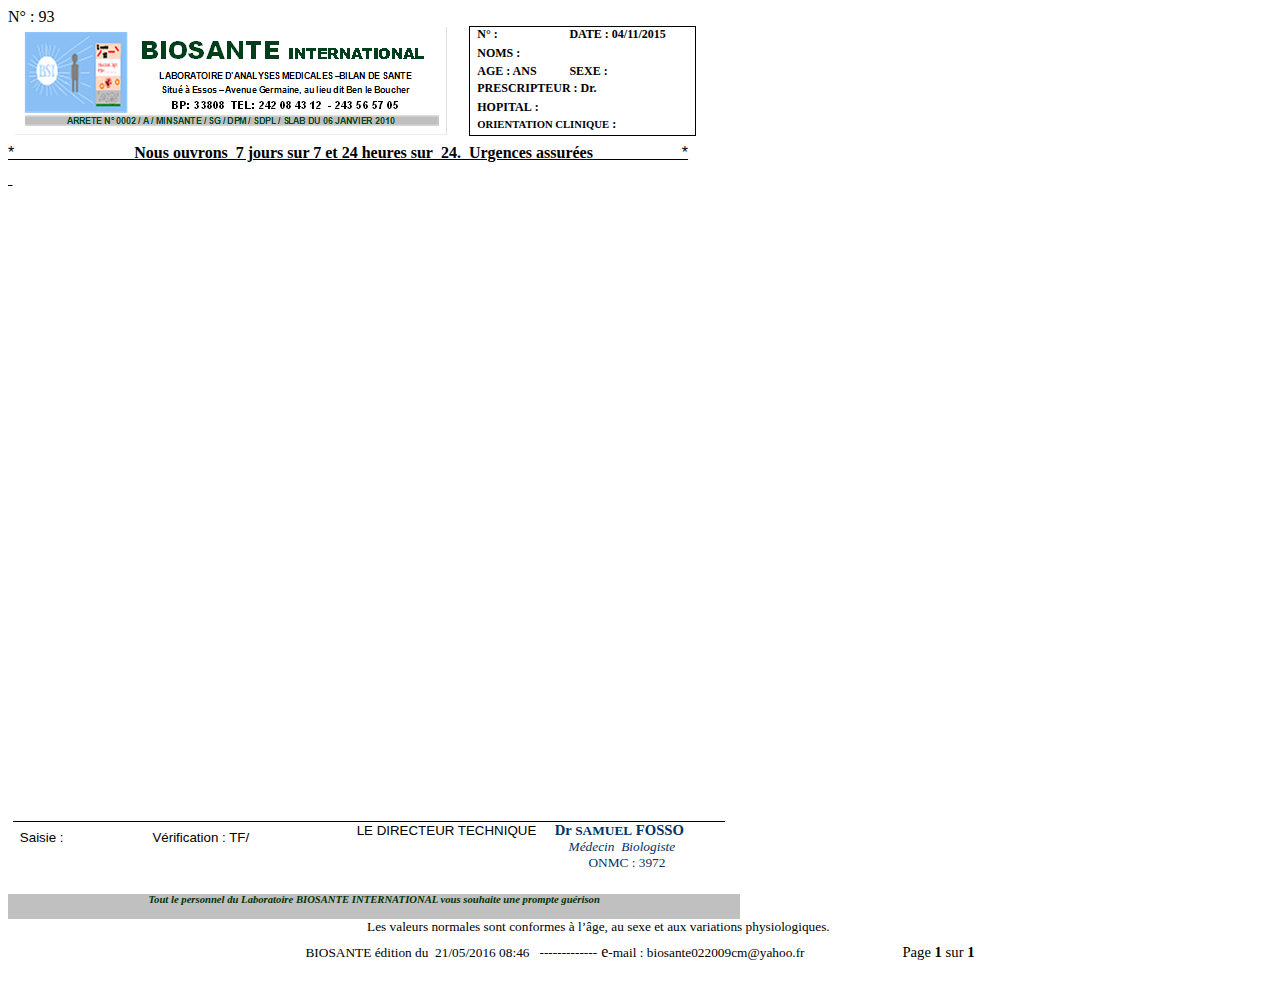
<file: src/main/resources/index.htm>
<html>

<head>
<meta http-equiv=Content-Type content="text/html; charset=windows-1252"/>
<meta name=Generator content="Microsoft Word 15 (filtered)"/>
<style>
<!--
 /* Font Definitions */
 @font-face
	{font-family:"Cambria Math";
	panose-1:2 4 5 3 5 4 6 3 2 4;}
@font-face
	{font-family:Calibri;
	panose-1:2 15 5 2 2 2 4 3 2 4;}
@font-face
	{font-family:Tahoma;
	panose-1:2 11 6 4 3 5 4 4 2 4;}
@font-face
	{font-family:"Arial Rounded MT Bold";}
 /* Style Definitions */
 p.MsoNormal, li.MsoNormal, div.MsoNormal
	{margin-top:0in;
	margin-right:0in;
	margin-bottom:10.0pt;
	margin-left:0in;
	line-height:115%;
	font-size:11.0pt;
	font-family:"Calibri","sans-serif";}
p.MsoHeader, li.MsoHeader, div.MsoHeader
	{mso-style-link:"En-t�te Car";
	margin:0in;
	margin-bottom:.0001pt;
	font-size:11.0pt;
	font-family:"Calibri","sans-serif";}
p.MsoFooter, li.MsoFooter, div.MsoFooter
	{mso-style-link:"Pied de page Car";
	margin:0in;
	margin-bottom:.0001pt;
	font-size:11.0pt;
	font-family:"Calibri","sans-serif";}
p.MsoAcetate, li.MsoAcetate, div.MsoAcetate
	{mso-style-link:"Texte de bulles Car";
	margin:0in;
	margin-bottom:.0001pt;
	font-size:8.0pt;
	font-family:"Tahoma","sans-serif";}
p.MsoNoSpacing, li.MsoNoSpacing, div.MsoNoSpacing
	{margin:0in;
	margin-bottom:.0001pt;
	font-size:11.0pt;
	font-family:"Calibri","sans-serif";}
span.En-tteCar
	{mso-style-name:"En-t�te Car";
	mso-style-link:En-t�te;}
span.PieddepageCar
	{mso-style-name:"Pied de page Car";
	mso-style-link:"Pied de page";}
span.TextedebullesCar
	{mso-style-name:"Texte de bulles Car";
	mso-style-link:"Texte de bulles";
	font-family:"Tahoma","sans-serif";}
.MsoChpDefault
	{font-family:"Calibri","sans-serif";}
.MsoPapDefault
	{margin-bottom:10.0pt;
	line-height:115%;}
 /* Page Definitions */
 @page WordSection1
	{size:595.3pt 841.9pt;
	margin:14.2pt 28.35pt 40.8pt 28.35pt;}
div.WordSection1
	{page:WordSection1;}
-->
</style>

</head>

<body>

<div class="WordSection1">


    <div style="align-items: center;" >
    <div align=left>
        <p class="MsoNoSpacing"><span  style='font-size:12.0pt'>N�&nbsp;: 93</span></p>
    </div>
    
<table class=MsoTableGrid border=0 cellspacing=0 cellpadding=0 width=688
 style='width:515.7pt;border-collapse:collapse;border:none'>
 <tr style='height:12.9pt'>
  <td width=451 rowspan=6 valign=top style='width:338.55pt;border:none;
  border-right:solid windowtext 1.0pt;padding:0in 5.4pt 0in 5.4pt;height:12.9pt'>
      <p class=MsoNoSpacing><b><img alt="no image" width=434 height=109 id="Picture1"
  src="images/logo.png"/></b></p>
  </td>
  <td width=94 valign=top style='width:70.85pt;border:none;border-top:solid windowtext 1.0pt;
  padding:0in 5.4pt 0in 5.4pt;height:12.9pt'>
  <p class="MsoNormal" style='margin-bottom:0in;margin-bottom:.0001pt;line-height:
  normal'><b><span  style='font-size:9.0pt'>N�&nbsp;: </span></b></p>
  </td>
  <td width=142 valign=top style='width:106.3pt;border-top:solid windowtext 1.0pt;
  border-left:none;border-bottom:none;border-right:solid windowtext 1.0pt;
  padding:0in 5.4pt 0in 5.4pt;height:12.9pt'>
  <p class="MsoNormal" style='margin-bottom:0in;margin-bottom:.0001pt;line-height:
  normal'><b><span  style='font-size:9.0pt'>DATE&nbsp;: 04/11/2015</span></b></p>
  </td>
 </tr>
 <tr style='height:12.75pt'>
  <td width=236 colspan=2 valign=top style='width:177.15pt;border:none;
  border-right:solid windowtext 1.0pt;padding:0in 5.4pt 0in 5.4pt;height:12.75pt'>
  <p class="MsoNormal" style='margin-bottom:0in;margin-bottom:.0001pt;line-height:
  normal'><b><span  style='font-size:9.0pt'>NOMS&nbsp;: </span></b></p>
  </td>
 </tr>
 <tr style='height:8.85pt'>
  <td width=94 valign=top style='width:70.85pt;border:none;padding:0in 5.4pt 0in 5.4pt;
  height:8.85pt'>
  <p class="MsoNormal" style='margin-bottom:0in;margin-bottom:.0001pt;line-height:
  normal'><b><span  style='font-size:9.0pt'>AGE&nbsp;: ANS</span></b></p>
  </td>
  <td width=142 valign=top style='width:106.3pt;border:none;border-right:solid windowtext 1.0pt;
  padding:0in 5.4pt 0in 5.4pt;height:8.85pt'>
  <p class="MsoNormal" style='margin-bottom:0in;margin-bottom:.0001pt;line-height:
  normal'><b><span  style='font-size:9.0pt'>SEXE&nbsp;: </span></b></p>
  </td>
 </tr>
 <tr style='height:12.75pt'>
  <td width=236 colspan=2 valign=top style='width:177.15pt;border:none;
  border-right:solid windowtext 1.0pt;padding:0in 5.4pt 0in 5.4pt;height:12.75pt'>
  <p class="MsoNormal" style='margin-bottom:0in;margin-bottom:.0001pt;line-height:
  normal'><b><span  style='font-size:9.0pt'>PRESCRIPTEUR&nbsp;: Dr. </span></b></p>
  </td>
 </tr>
 <tr style='height:7.85pt'>
  <td width=236 colspan=2 valign=top style='width:177.15pt;border:none;
  border-right:solid windowtext 1.0pt;padding:0in 5.4pt 0in 5.4pt;height:7.85pt'>
  <p class="MsoNormal" style='margin-bottom:0in;margin-bottom:.0001pt;line-height:
  normal'><b><span  style='font-size:9.0pt'>HOPITAL&nbsp;: </span></b></p>
  </td>
 </tr>
 <tr style='height:12.75pt'>
  <td width=236 colspan=2 valign=top style='width:177.15pt;border-top:none;
  border-left:none;border-bottom:solid windowtext 1.0pt;border-right:solid windowtext 1.0pt;
  padding:0in 5.4pt 0in 5.4pt;height:12.75pt'>
  <p class="MsoNormal" style='margin-bottom:0in;margin-bottom:.0001pt;line-height:
  normal'><b><span  style='font-size:8.0pt'>ORIENTATION CLINIQUE</span></b><b><span
   style='font-size:9.0pt'>&nbsp;: </span></b></p>
  </td>
 </tr>
</table>

<p class="MsoHeader" style='margin-top:6.0pt;margin-right:0in;margin-bottom:6.0pt;
margin-left:0in'><u><span  style='font-size:12.0pt;font-family:"Arial","sans-serif"'>*����������������������
����</span></u><b><u><span  style='font-size:12.0pt;font-family:"Times New Roman","serif"'>Nous
ouvrons� 7 jours sur 7 et 24 heures sur� 24.� Urgences assur�es</span></u></b><u><span
 style='font-size:12.0pt;font-family:"Arial","sans-serif"'>���� ���������������*</span></u></p>

<p class="MsoHeader" style='margin-top:6.0pt;margin-right:0in;margin-bottom:6.0pt;
margin-left:0in'><u><span  style='font-size:12.0pt;font-family:"Arial","sans-serif"'><span
 style='text-decoration:none'>&nbsp;</span></span></u></p>

<p class="MsoNormal" style='margin-bottom:0in;margin-bottom:.0001pt;line-height:
normal'><span  style='font-size:12.0pt;font-family:"Times New Roman","serif"'>&nbsp;</span></p>

<p class="MsoNormal" style='margin-bottom:0in;margin-bottom:.0001pt;line-height:
normal'><span  style='font-size:12.0pt;font-family:"Times New Roman","serif"'>&nbsp;</span></p>

<p class="MsoNormal"><span >&nbsp;</span></p>

<p class="MsoNormal" style='line-height:200%'><span >������������������������������������������������������������������������������������������������������������������������������������������������������ </span></p>

<p class="MsoNormal"><span >����������������������������������������������������������������������������� </span></p>

<p class="MsoNormal"><span >&nbsp;</span></p>

<p class="MsoNormal"><span >&nbsp;</span></p>

<p class="MsoNormal"><span >&nbsp;</span></p>

<p class="MsoNormal"><span >&nbsp;</span></p>

<p class="MsoNormal"><span >&nbsp;</span></p>

<p class="MsoNormal"><span >&nbsp;</span></p>

<p class="MsoNormal"><span >&nbsp;</span></p>

<p class="MsoNormal"><span >&nbsp;</span></p>

<p class="MsoNormal"><span >&nbsp;</span></p>

<p class="MsoNormal"><span >&nbsp;</span></p>

<p class="MsoNormal"><span >&nbsp;</span></p>

<p class="MsoNormal"><span >&nbsp;</span></p>

<p class="MsoNormal"><span >&nbsp;</span></p>

<p class="MsoNormal"><span >&nbsp;</span></p>

<p class="MsoNormal"><span >&nbsp;</span></p>

<p class="MsoNormal"><span >&nbsp;</span></p>



<table class="MsoTableGrid" border=0 cellspacing=0 cellpadding=0 width=688
 style='width:515.7pt;border-collapse:collapse;border:none'>
 <tr style='height:56.65pt'>
  <td width="34%" nowrap valign=bottom style='width:34.96%;padding:0in 3.5pt 0in 3.5pt;
  height:56.65pt'>
  <table class="MsoTableGrid" border=1 cellspacing=0 cellpadding=0 width=713
   style='width:534.5pt;border-collapse:collapse;border:none'>
   <tr style='height:48.15pt'>
    <td width="18%" valign=top style='width:18.6%;border:none;border-top:solid windowtext 1.0pt;
    padding:0in 5.4pt 0in 5.4pt;height:48.15pt'>
    <p class="MsoHeader" style='margin-top:6.0pt;margin-right:0in;margin-bottom:
    6.0pt;margin-left:0in'><span  style='font-size:10.0pt;font-family:
    "Arial","sans-serif"'>Saisie&nbsp;: </span></p>
    </td>
    <td width="23%" valign=top style='width:23.86%;border:none;border-top:solid windowtext 1.0pt;
    padding:0in 5.4pt 0in 5.4pt;height:48.15pt'>
    <p class="MsoHeader" style='margin-top:6.0pt;margin-right:0in;margin-bottom:
    6.0pt;margin-left:0in'><span  style='font-size:10.0pt;font-family:
    "Arial","sans-serif"'>V�rification&nbsp;: TF/</span></p>
    </td>
    <td width="57%" valign=top style='width:57.54%;border:none;border-top:solid windowtext 1.0pt;
    padding:0in 5.4pt 0in 5.4pt;height:48.15pt'>
    <p class="MsoNormal" align=center style='margin-bottom:0in;margin-bottom:
    .0001pt;text-align:center;line-height:normal'><span 
    style='font-size:10.0pt;font-family:"Arial","sans-serif"'>LE DIRECTEUR
    TECHNIQUE</span><b><span  style='font-family:"Arial Rounded MT Bold","sans-serif";
    color:#003366'>���� Dr </span></b><b><span  style='font-size:10.0pt;
    font-family:"Arial Rounded MT Bold","sans-serif";color:#003366'>SAMUEL</span></b><b><span
     style='font-family:"Arial Rounded MT Bold","sans-serif";color:#003366'>
    FOSSO</span></b></p>
    <p class="MsoNormal" align=center style='margin-bottom:0in;margin-bottom:
    .0001pt;text-align:center;line-height:normal'><i><span 
    style='font-size:10.0pt;font-family:"Arial Rounded MT Bold","sans-serif";
    color:#003366'>������������������������������������������������������������
    M�decin� Biologiste</span></i></p>
    <p class="MsoNormal" align=center style='margin-bottom:0in;margin-bottom:
    .0001pt;text-align:center;line-height:normal'><span 
    style='font-size:10.0pt;font-family:"Arial Rounded MT Bold","sans-serif";
    color:#003366'>���������������������������������������������������������������
    ONMC&nbsp;: 3972</span></p>
    </td>
   </tr>
  </table>
  <p class="MsoHeader" style='margin-top:6.0pt;margin-right:0in;margin-bottom:
  6.0pt;margin-left:0in'></p>
  </td>
  <td width="62%" nowrap valign=bottom style='width:62.2%;padding:0in 3.5pt 0in 3.5pt;
  height:56.65pt'>
  <p class="MsoNormal" align=center style='margin-bottom:0in;margin-bottom:.0001pt;
  text-align:center;line-height:normal'><span  style='font-size:3.0pt;
  font-family:"Arial","sans-serif"'>&nbsp;</span></p>
  <p class="MsoNormal" align=center style='margin-bottom:0in;margin-bottom:.0001pt;
  text-align:center;line-height:normal'><span  style='font-size:3.0pt;
  font-family:"Arial","sans-serif"'>&nbsp;</span></p>
  <p class="MsoNormal" align=center style='margin-bottom:0in;margin-bottom:.0001pt;
  text-align:center;line-height:normal'><span  style='font-size:3.0pt;
  font-family:"Arial","sans-serif"'>&nbsp;</span></p>
  </td>
 </tr>
 <tr style='height:11.35pt'>
  <td width="100%" nowrap colspan=2 style='width:100.0%;background:silver;
  padding:0in 3.5pt 0in 3.5pt;height:11.35pt'>
  <p class="MsoNormal" align=center style='text-align:center'><b><i><span
   style='font-size:8.0pt;line-height:115%;font-family:"Arial Rounded MT Bold","sans-serif";
  color:#003300'>Tout le personnel du Laboratoire BIOSANTE INTERNATIONAL vous
  souhaite une prompte gu�rison</span></i></b></p>
  </td>
 </tr>
</table>

</div>

<p class="MsoFooter" align=center style='text-align:center'><span 
style="font-size:10.0pt">Les valeurs normales sont conformes � l��ge, au sexe
et aux variations physiologiques.������������������������� </span></p>

<p class="MsoFooter" align=center style='margin-top:6.0pt;text-align:center'><span
 style="font-size:10.0pt">BIOSANTE �dition du� </span><span
 style="font-size:10.0pt">21/05/2016 08:46</span><span 
style="font-size:10.0pt">�� -------------</span><span  style='font-size:
12.0pt;font-family:"Times New Roman","serif"'> e</span><span 
style='font-size:10.0pt;font-family:"Times New Roman","serif"'>-mail&nbsp;:
biosante022009cm@yahoo.fr</span><span  style="font-size:10.0pt">�� </span><span
>������������������������Page </span><b><span >1</span></b><span
> sur </span><b><span >1</span></b></p>

<p class="MsoNormal"><span >&nbsp;</span></p>

</div>

</body>

</html>
</file>
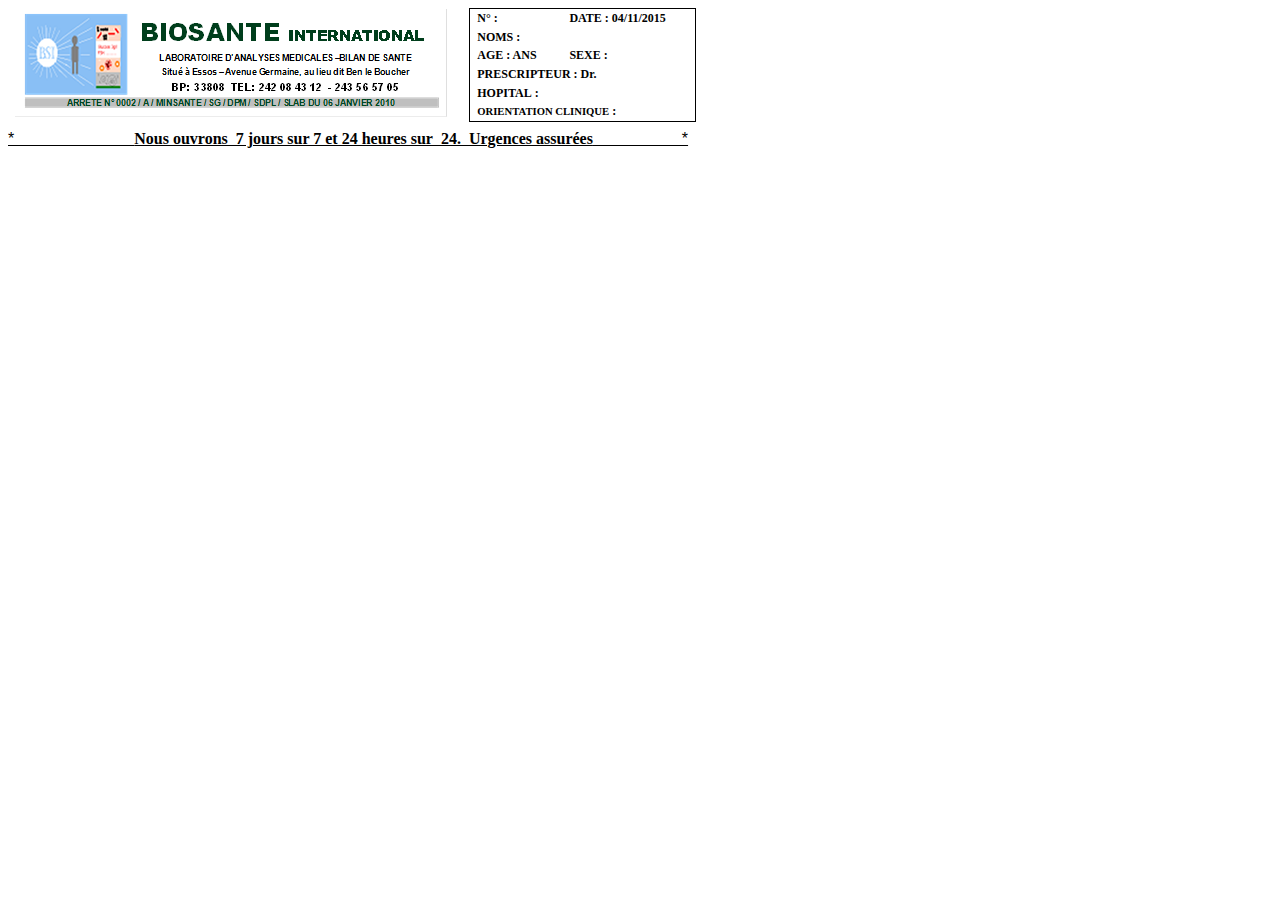
<file: src/main/resources/FITCHE MERE.htm>
<!DOCTYPE html>
<html>

    <head>
        <meta charset="utf-8">
        <meta http-equiv="X-UA-Compatible" content="IE=edge">
        <meta name="viewport" content="width=device-width, initial-scale=1.0">
        <meta name="description" content="Page examen">
        <meta name="author" content="NGOS Simon Pascal">        
        <meta name=Generator content="Microsoft Word 15 (filtered)">
        <link rel="stylesheet" href="css/fiche.css" > 
        <title>Examen</title>
    </head>

    <body >

        <div class="WordSection1">

            <table class="MsoTableGrid" 
                   style='width:515.7pt;border-collapse:collapse;border:none'>
                <tr style='height:12.9pt'>
                    <td width="451" rowspan="6" valign="top" style='width:338.55pt;border:none;
                        border-right:solid windowtext 1.0pt;padding:0in 5.4pt 0in 5.4pt;height:12.9pt'>
                        <p class="MsoNoSpacing"><b><img alt="no image" width="434" height="109" id="Picture1"
                                                        src="images/logo.png"></b></p>
                    </td>
                    <td width="94" valign="top" style='width:70.85pt;border:none;border-top:solid windowtext 1.0pt;
                        padding:0in 5.4pt 0in 5.4pt;height:12.9pt'>
                        <p class="MsoNormal" style='margin-bottom:0in;margin-bottom:.0001pt;line-height:
                           normal'><b><span  style='font-size:9.0pt'>N°&nbsp;: </span></b></p>
                    </td>
                    <td width="142" valign="top" style='width:106.3pt;border-top:solid windowtext 1.0pt;
                        border-left:none;border-bottom:none;border-right:solid windowtext 1.0pt;
                        padding:0in 5.4pt 0in 5.4pt;height:12.9pt'>
                        <p class="MsoNormal" style='margin-bottom:0in;margin-bottom:.0001pt;line-height:
                           normal'><b><span  style='font-size:9.0pt'>DATE&nbsp;: 04/11/2015</span></b></p>
                    </td>
                </tr>
                <tr style='height:12.75pt'>
                    <td width="236" colspan="2" valign="top" style='width:177.15pt;border:none;
                        border-right:solid windowtext 1.0pt;padding:0in 5.4pt 0in 5.4pt;height:12.75pt'>
                        <p class="MsoNormal" style='margin-bottom:0in;margin-bottom:.0001pt;line-height:
                           normal'><b><span  style='font-size:9.0pt'>NOMS&nbsp;: </span></b></p>
                    </td>
                </tr>
                <tr style='height:8.85pt'>
                    <td width="94" valign="top" style='width:70.85pt;border:none;padding:0in 5.4pt 0in 5.4pt;
                        height:8.85pt'>
                        <p class="MsoNormal" style='margin-bottom:0in;margin-bottom:.0001pt;line-height:
                           normal'><b><span  style='font-size:9.0pt'>AGE&nbsp;: ANS</span></b></p>
                    </td>
                    <td width="142" valign="top" style='width:106.3pt;border:none;border-right:solid windowtext 1.0pt;
                        padding:0in 5.4pt 0in 5.4pt;height:8.85pt'>
                        <p class="MsoNormal" style='margin-bottom:0in;margin-bottom:.0001pt;line-height:
                           normal'><b><span  style='font-size:9.0pt'>SEXE&nbsp;: </span></b></p>
                    </td>
                </tr>
                <tr style='height:12.75pt'>
                    <td width="236" colspan="2" valign="top" style='width:177.15pt;border:none;
                        border-right:solid windowtext 1.0pt;padding:0in 5.4pt 0in 5.4pt;height:12.75pt'>
                        <p class="MsoNormal" style='margin-bottom:0in;margin-bottom:.0001pt;line-height:
                           normal'><b><span  style='font-size:9.0pt'>PRESCRIPTEUR&nbsp;: Dr. </span></b></p>
                    </td>
                </tr>
                <tr style='height:7.85pt'>
                    <td width="236" colspan="2" valign="top" style='width:177.15pt;border:none;
                        border-right:solid windowtext 1.0pt;padding:0in 5.4pt 0in 5.4pt;height:7.85pt'>
                        <p class="MsoNormal" style='margin-bottom:0in;margin-bottom:.0001pt;line-height:
                           normal'><b><span  style='font-size:9.0pt'>HOPITAL&nbsp;: </span></b></p>
                    </td>
                </tr>
                <tr style='height:12.75pt'>
                    <td width="236" colspan="2" valign="top" style='width:177.15pt;border-top:none;
                        border-left:none;border-bottom:solid windowtext 1.0pt;border-right:solid windowtext 1.0pt;
                        padding:0in 5.4pt 0in 5.4pt;height:12.75pt'>
                        <p class="MsoNormal" style='margin-bottom:0in;margin-bottom:.0001pt;line-height:
                           normal'><b><span  style='font-size:8.0pt'>ORIENTATION CLINIQUE</span></b><b><span
                                    style='font-size:9.0pt'>&nbsp;: </span></b></p>
                    </td>
                </tr>
            </table>

            <p class="MsoHeader" style='margin-top:6.0pt;margin-right:0in;margin-bottom:6.0pt;
               margin-left:0in'><u><span  style='font-size:12.0pt;font-family:"Arial","sans-serif"'>*                      
                            </span></u><b><u><span  style='font-size:12.0pt;font-family:"Times New Roman","serif"'>Nous
                            ouvrons  7 jours sur 7 et 24 heures sur  24.  Urgences assurées</span></u></b><u><span
                        style='font-size:12.0pt;font-family:"Arial","sans-serif"'>                    *</span></u></p>


        </div>

    </body>

</html>
</file>
<file: src/main/resources/css/fiche.css>
/* Font Definitions */
 @font-face
	{font-family:"Cambria Math";
	panose-1:2 4 5 3 5 4 6 3 2 4;}
@font-face
	{font-family:Calibri;
	panose-1:2 15 5 2 2 2 4 3 2 4;}
@font-face
	{font-family:Tahoma;
	panose-1:2 11 6 4 3 5 4 4 2 4;}
@font-face
	{font-family:"Arial Rounded MT Bold";}
 /* Style Definitions */
 p.MsoNormal, li.MsoNormal, div.MsoNormal
	{margin-top:0in;
	margin-right:0in;
	margin-bottom:10.0pt;
	margin-left:0in;
	line-height:115%;
	font-size:11.0pt;
	font-family:"Calibri","sans-serif";}
p.MsoHeader, li.MsoHeader, div.MsoHeader
	{mso-style-link:"En-tête Car";
	margin:0in;
	margin-bottom:.0001pt;
	font-size:11.0pt;
	font-family:"Calibri","sans-serif";}
p.MsoFooter, li.MsoFooter, div.MsoFooter
	{mso-style-link:"Pied de page Car";
	margin:0in;
	margin-bottom:.0001pt;
	font-size:11.0pt;
	font-family:"Calibri","sans-serif";}
p.MsoAcetate, li.MsoAcetate, div.MsoAcetate
	{mso-style-link:"Texte de bulles Car";
	margin:0in;
	margin-bottom:.0001pt;
	font-size:8.0pt;
	font-family:"Tahoma","sans-serif";}
p.MsoNoSpacing, li.MsoNoSpacing, div.MsoNoSpacing
	{margin:0in;
	margin-bottom:.0001pt;
	font-size:11.0pt;
	font-family:"Calibri","sans-serif";}
span.En-tteCar
	{mso-style-name:"En-tête Car";
	mso-style-link:En-tête;}
span.PieddepageCar
	{mso-style-name:"Pied de page Car";
	mso-style-link:"Pied de page";}
span.TextedebullesCar
	{mso-style-name:"Texte de bulles Car";
	mso-style-link:"Texte de bulles";
	font-family:"Tahoma","sans-serif";}
.MsoChpDefault
	{font-family:"Calibri","sans-serif";}
.MsoPapDefault
	{margin-bottom:10.0pt;
	line-height:115%;}
 /* Page Definitions */
 @page WordSection1
	{size:595.3pt 841.9pt;
	margin:14.2pt 28.35pt 40.8pt 28.35pt;}
div.WordSection1
	{page:WordSection1;}
</file>
